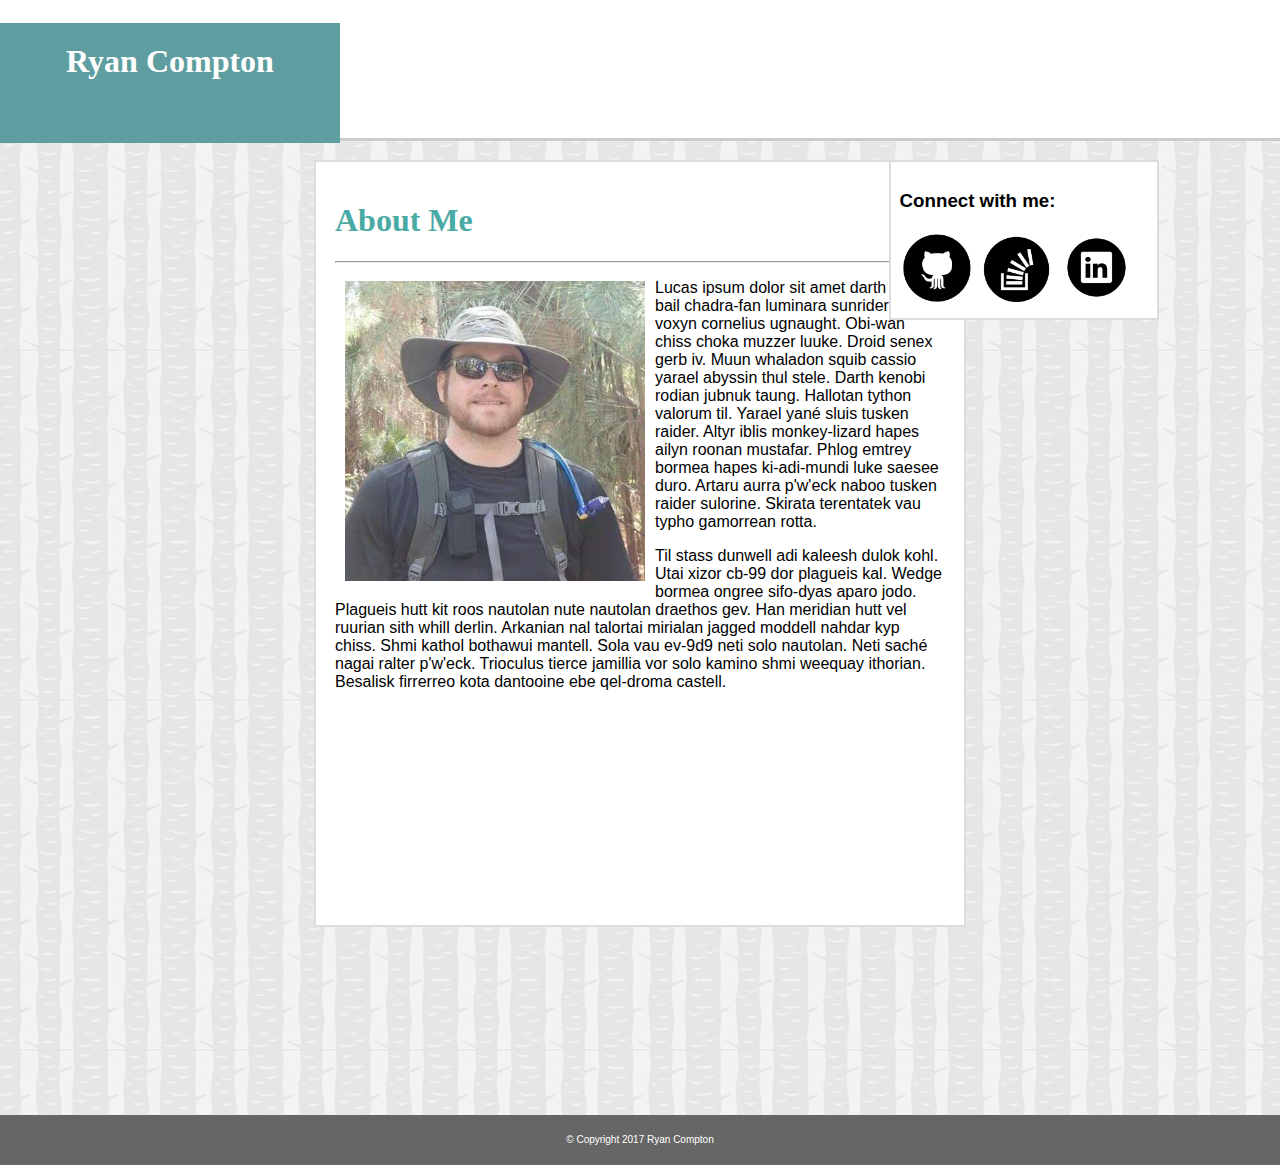
<file: index.html>
<!DOCTYPE html>

    <html lang="en">

        <head>
               
            <meta charset="UTF-8">

                <title>About Ryan</title>

                <link rel="stylesheet"  type="text/css" href="assets/css/style.css">

        </head>

        <body>
            
            <header>
            
                <div class="flex-container"></div>
               
                    <h1 id="name">Ryan Compton</h1>

                    <div id="nav_box">
                        <ul>
                            <li><a href="index.html">About</a></li>
                            <li><a href="portfolio.html">Portfolio</a></li>
                            <li><a href="contact.html">Contact</a></li>
                  
                        </ul>                       
                </div> 

            </header>
            
                <div id="bio">
                    <h1>About Me</h1>
                         <hr>
                    
            
                        <img id="my_image" alt="Ryan Compton" src="assets/images/profilePic.jpg">

                        <p>Lucas ipsum dolor sit amet darth maris bail chadra-fan luminara sunrider saffa voxyn cornelius ugnaught. Obi-wan chiss choka muzzer luuke. Droid senex gerb iv. Muun whaladon squib cassio yarael abyssin thul stele. Darth kenobi rodian jubnuk taung. Hallotan tython valorum til. Yarael yané sluis tusken raider. Altyr iblis monkey-lizard hapes ailyn roonan mustafar. Phlog emtrey bormea hapes ki-adi-mundi luke saesee duro. Artaru aurra p'w'eck naboo tusken raider sulorine. Skirata terentatek vau typho gamorrean rotta.</p>
                    
                        <p> Til stass dunwell adi kaleesh dulok kohl. Utai xizor cb-99 dor plagueis kal. Wedge bormea ongree sifo-dyas aparo jodo. Plagueis hutt kit roos nautolan nute nautolan draethos gev. Han meridian hutt vel ruurian sith whill derlin. Arkanian nal talortai mirialan jagged moddell nahdar kyp chiss. Shmi kathol bothawui mantell. Sola vau ev-9d9 neti solo nautolan. Neti saché nagai ralter p'w'eck. Trioculus tierce jamillia vor solo kamino shmi weequay ithorian. Besalisk firrerreo kota dantooine ebe qel-droma castell.</p>
                    
                       
            
                </div>

                <div id="connect">
                        
                    <h3>Connect with me:</h3>
                                 
                         <a href="https://github.com/meanderthal00" target="_blank"><img src="assets/images/if_github_circle_black_107161.png" alt="GitHub"  height="75" width="75"></a>
                        
                         <a href="https://stackoverflow.com/users/8740866/meanderthal00?tab=profile" target="_blank"><img src="assets/images/if_stackoverflow_rounded_394191.png" alt="StackOverflow" height="75" width="75"></a>
                        
                         <a href="https://www.linkedin.com/in/ryan-compton-889488149/" target="_blank"><img src="assets/images/if_logo-linkedin_350988.png" alt="LinkedIn"  height="75" width="75"></a>
                </div>

                                       
        </body>
        <footer class="footer"> &copy; Copyright 2017 Ryan Compton</footer>
        
    </html>
</file>
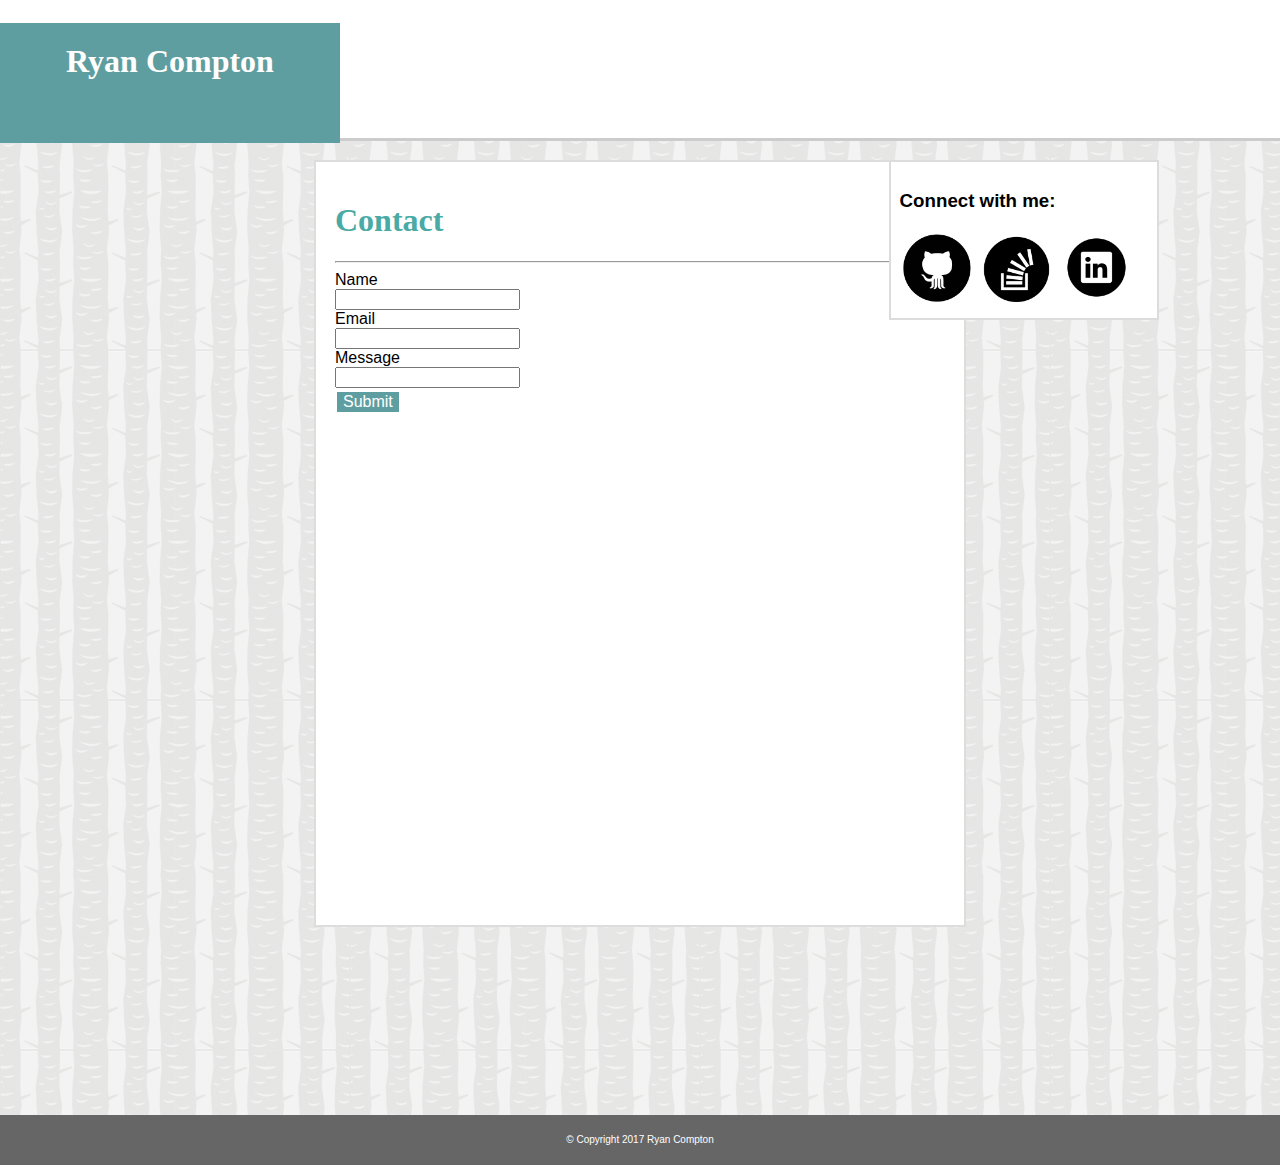
<file: contact.html>
<!DOCTYPE html>

    <html lang="en">

        <head>
               
            <meta charset="UTF-8">

                <title>Contact Ryan</title>

                <link rel="stylesheet"  type="text/css" href="assets/css/style.css">

        </head>

        <body>
                <header>
                        
                            <div class="flex-container"></div>
                           
                                <h1 id="name">Ryan Compton</h1>
            
                                <div id="nav_box">
                                    <ul>
                                        <li><a href="index.html">About</a></li>
                                        <li><a href="portfolio.html">Portfolio</a></li>
                                        <li><a href="contact.html">Contact</a></li>
                              
                                    </ul>                       
                            </div> 
            
                        </header>



        </body>
                            
                            <div id="bio">
                
                                <div id="forms">
                                     <h1>Contact</h1>
                                        <hr>
                                     <form action="/action_page.php">
                                      Name<br>
                                
                                     <input type="text" name="Name"><br>
                
                                         Email<br>
                                     <input type="text" name="Email"><br>
                                       
                
                                        Message<br>
                                     <input type="text"
                                        name="Message"><br>
                                        <input type="submit" class="button"  value="Submit"><br>
                
                                    </form>
                                </div>
                            </div> 
                            
                            <div id="connect">
                                    
                                <h3>Connect with me:</h3>
                                             
                                     <a href="https://github.com/meanderthal00" target="_blank"><img src="assets/images/if_github_circle_black_107161.png" alt="GitHub"  height="75" width="75"></a>
                                    
                                     <a href="https://stackoverflow.com/users/8740866/meanderthal00?tab=profile" target="_blank"><img src="assets/images/if_stackoverflow_rounded_394191.png" alt="StackOverflow" height="75" width="75"></a>
                                    
                                     <a href="https://www.linkedin.com/in/ryan-compton-889488149/" target="_blank"><img src="assets/images/if_logo-linkedin_350988.png" alt="LinkedIn"  height="75" width="75"></a>
                            </div>
</body>
<footer class="footer"> &copy; Copyright 2017 Ryan Compton</footer>
</html>
</file>
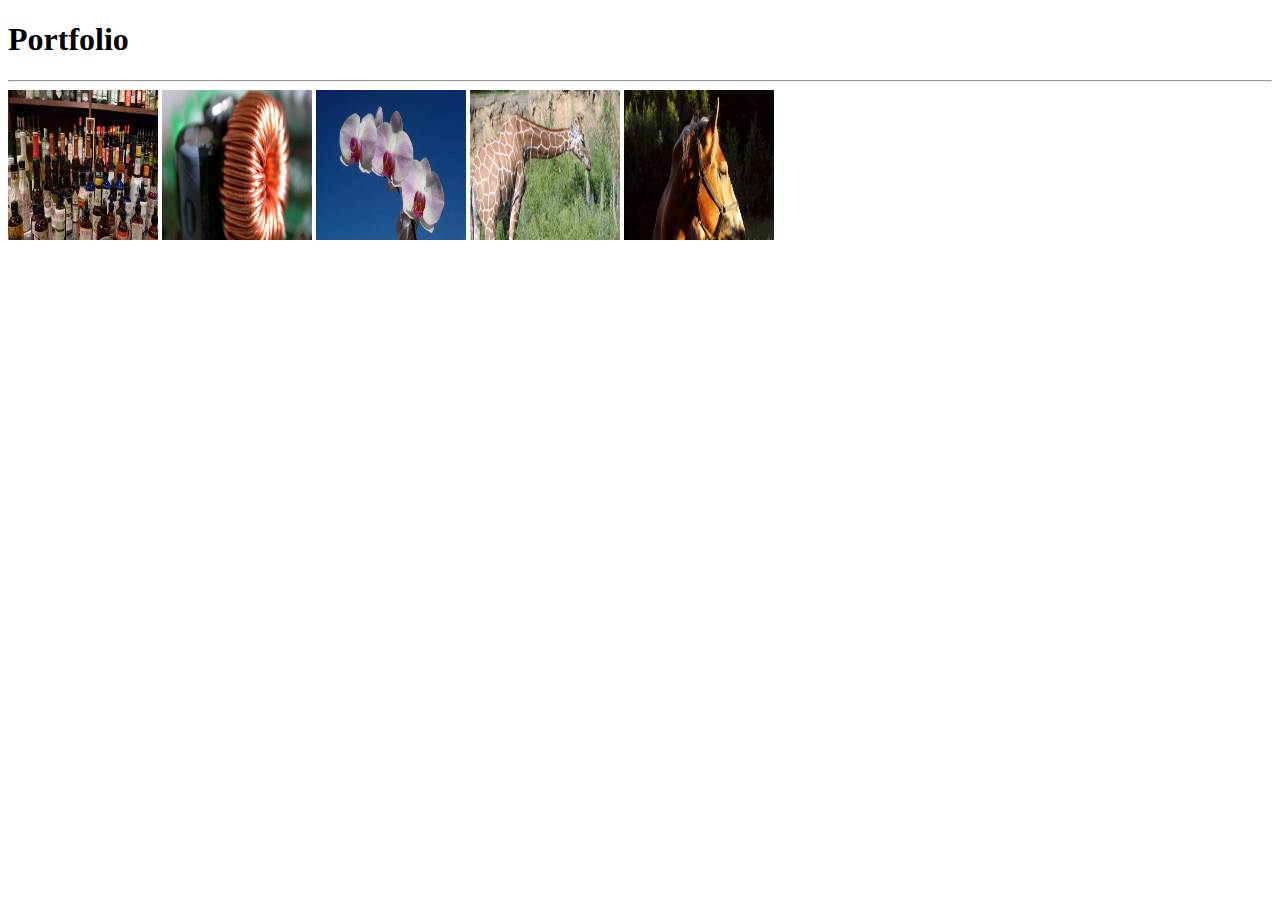
<file: portfolio.html>
<!DOCTYPE html>
<html>


        <div id="portfolio">
                
                             <h1>Portfolio</h1>
                             <hr>
                
                             <a href="" target="_blank"></a><img src="assets/images/Lorem-1.png" height="150" width="150" alt="Lorem"></a>
                
                             <a href="" target="_blank"></a><img src="assets/images/Lorem-2.png" height="150" width="150" alt="Lorem"></a>
                
                             <a href="" target="_blank"></a><img src="assets/images/Lorem-3.png" height="150" width="150" alt="Lorem"></a>
                
                             <a href="" target="_blank"></a><img src="assets/images/Lorem-4.png" height="150" width="150" alt="Lorem"></a>
                
                             <a href="" target="_blank"></a><img src="assets/images/Lorem-5.png" height="150" width="150" alt="Lorem"></a>
                             
                             
                            </div>




<body>
</body>
</html>
</file>
<file: assets/css/style.css>
header{
    background-color: #ffffff;
    
    border-bottom: solid #cccccc;
}

a{
    color:darkgray;
    text-decoration: none;
}

body{
    font-family:'Arial', 'Helvetica Neue', Helvetica, sans-serif;     
    background-image:url("../images/tree_bark.png");
    margin: 0;
    }

/* this is what hacked up your margins*/
h1{ 
    color: #4aaaa5;
    font-family: Georgia, Times, "Times New Roman", serif;
   
}

.flex-container{
    display: flex;
    align-items: flex-start;    
}

ul {
    list-style-type:none;
    margin: 0;
    padding: 0;
 }

 li {
     display: inline;
         
 }

 #nav_box{
    position: relative;
    right: -1650px; 
    background-color: white;
    width: 220px;   
    margin: 0;
 }

#name{
    background-color: cadetblue;
    color:white;
    position:relative;
    padding: 20px;
    margin: 0;
    top:23px;
    bottom:10px;
    width: 300px;
    height: 80px;
    text-align: center;

}


#nav_fixed{
   
  background-color:white;
  position: fixed;
  padding: 20px;
  text-align: right;
  width: 100%;
  margin: 0;
  top: 0;
  right: 0;
}

#my_image{
    float: left;
    padding: 10px;
    width: 300px;
    height:auto;
    
}

#bio{
        background-color:#ffffff;
        width: 610px;
        height: 725px;
        padding: 19px;
        border: 2px solid #dddddd;
        margin: 19px;
        margin-left: auto;
        margin-right: auto
}


#connect{
    position: relative;
    left: 68.72%;
    background-color:white;
    width: 248px;
    padding: 9px;
    border:2px solid gainsboro;
    margin: 9px;
    bottom: 786px;
}

.footer {
    background-color: #666666;
    border-top:5px;
    border-top-color: #4aaaa5;
    height:50px;
    line-height: 50px;
    font-size: 10px;
    color:white;
    text-align: center; 
}

.button{
    background-color: cadetblue;
    border: none;
    color: white;
    text-decoration: none;
    font-size: 16px;
    margin:4px 2px;
}
</file>
